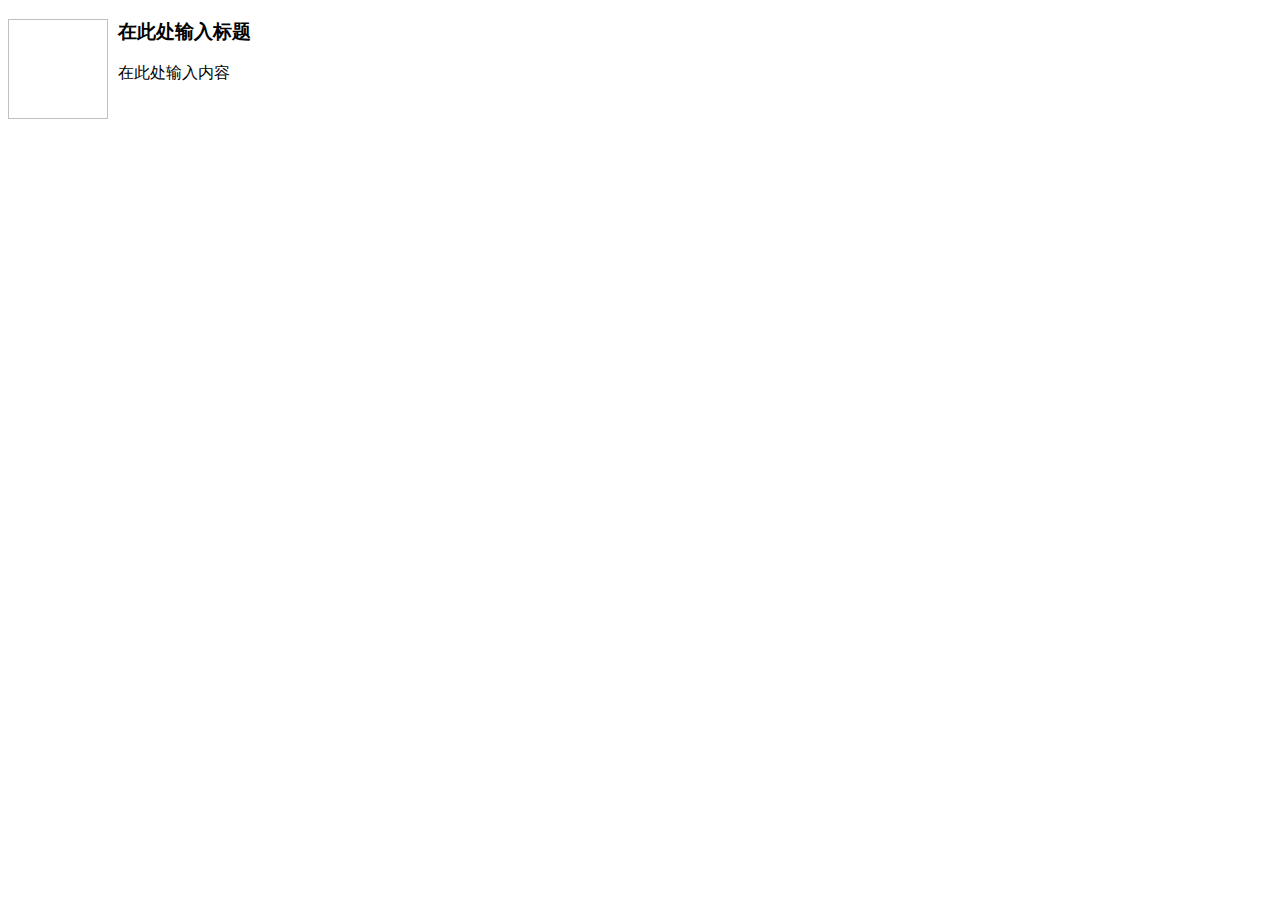
<file: public/kindeditor/plugins/template/html/1.html>
<!doctype html>
<html>
<head>
	<meta charset="utf-8" />
</head>
<body>
	<h3>
		<img align="left" height="100" style="margin-right: 10px" width="100" />在此处输入标题
	</h3>
	<p>
		在此处输入内容
	</p>
</body>
</html>
</file>
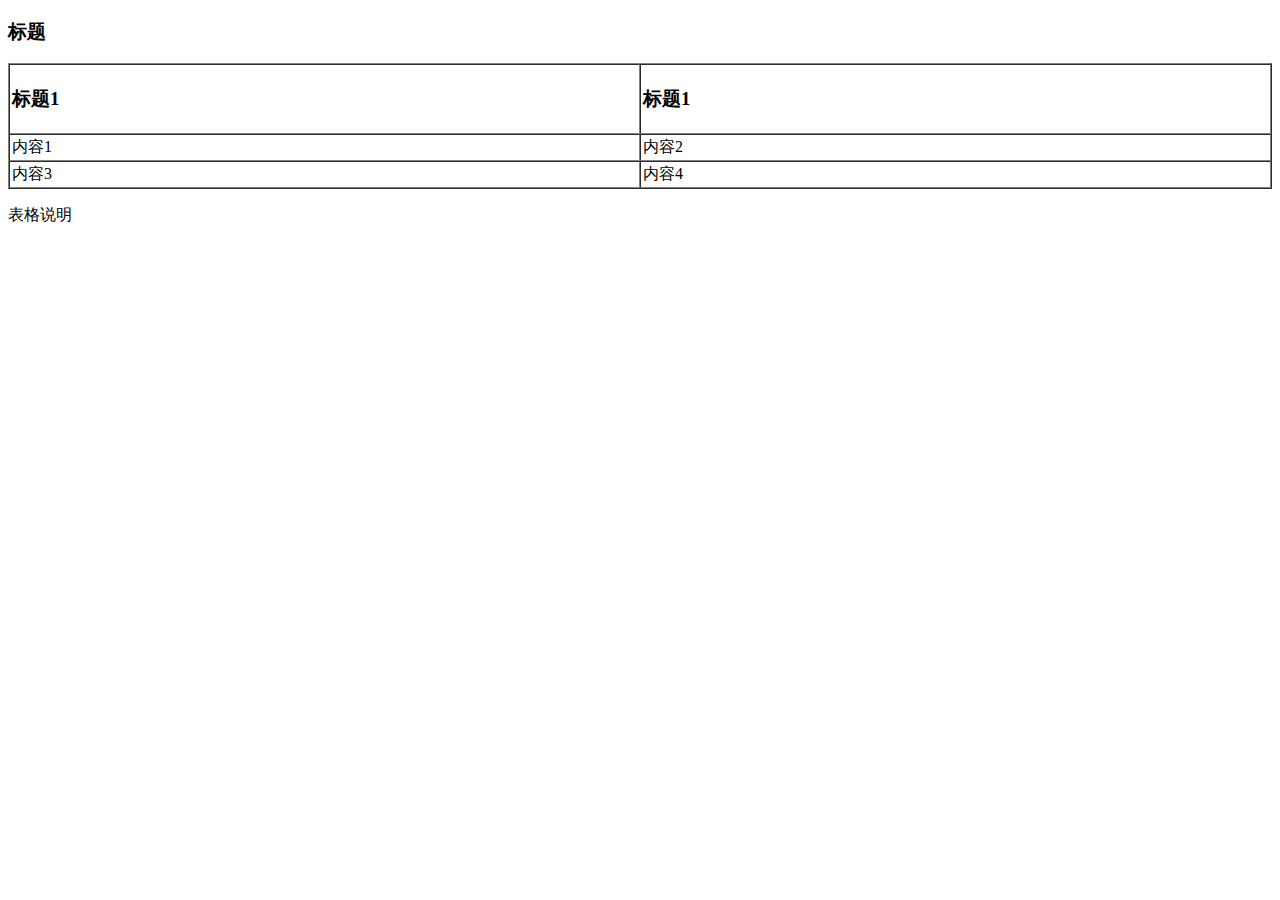
<file: public/kindeditor/plugins/template/html/2.html>
<!doctype html>
<html>
<head>
	<meta charset="utf-8" />
</head>
<body>
	<h3>
		标题
	</h3>
	<table style="width:100%;" cellpadding="2" cellspacing="0" border="1">
		<tbody>
			<tr>
				<td>
					<h3>标题1</h3>
				</td>
				<td>
					<h3>标题1</h3>
				</td>
			</tr>
			<tr>
				<td>
					内容1
				</td>
				<td>
					内容2
				</td>
			</tr>
			<tr>
				<td>
					内容3
				</td>
				<td>
					内容4
				</td>
			</tr>
		</tbody>
	</table>
	<p>
		表格说明
	</p>
</body>
</html>
</file>
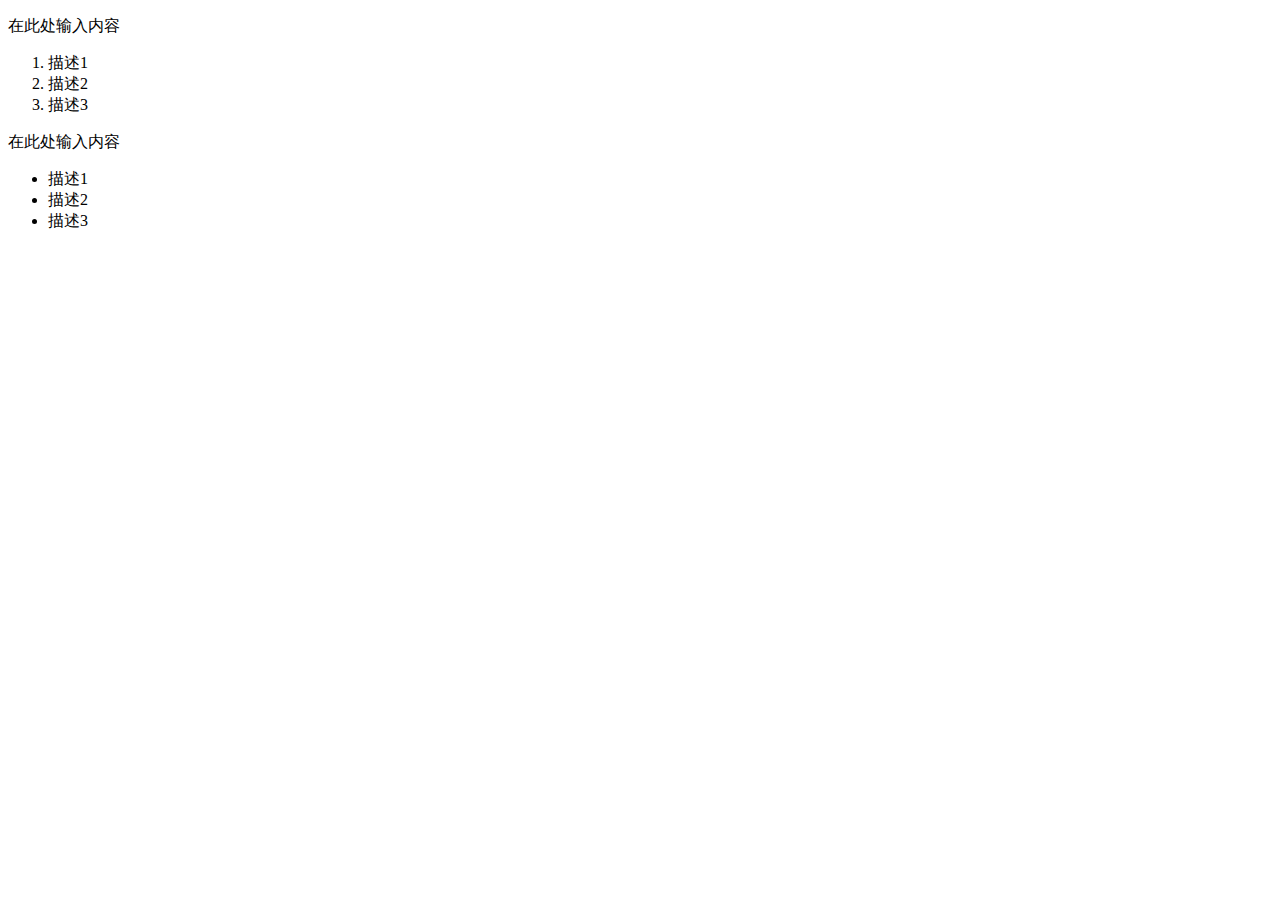
<file: public/kindeditor/plugins/template/html/3.html>
<!doctype html>
<html>
<head>
	<meta charset="utf-8" />
</head>
<body>
	<p>
		在此处输入内容
	</p>
	<ol>
		<li>
			描述1
		</li>
		<li>
			描述2
		</li>
		<li>
			描述3
		</li>
	</ol>
	<p>
		在此处输入内容
	</p>
	<ul>
		<li>
			描述1
		</li>
		<li>
			描述2
		</li>
		<li>
			描述3
		</li>
	</ul>
</body>
</html>
</file>
